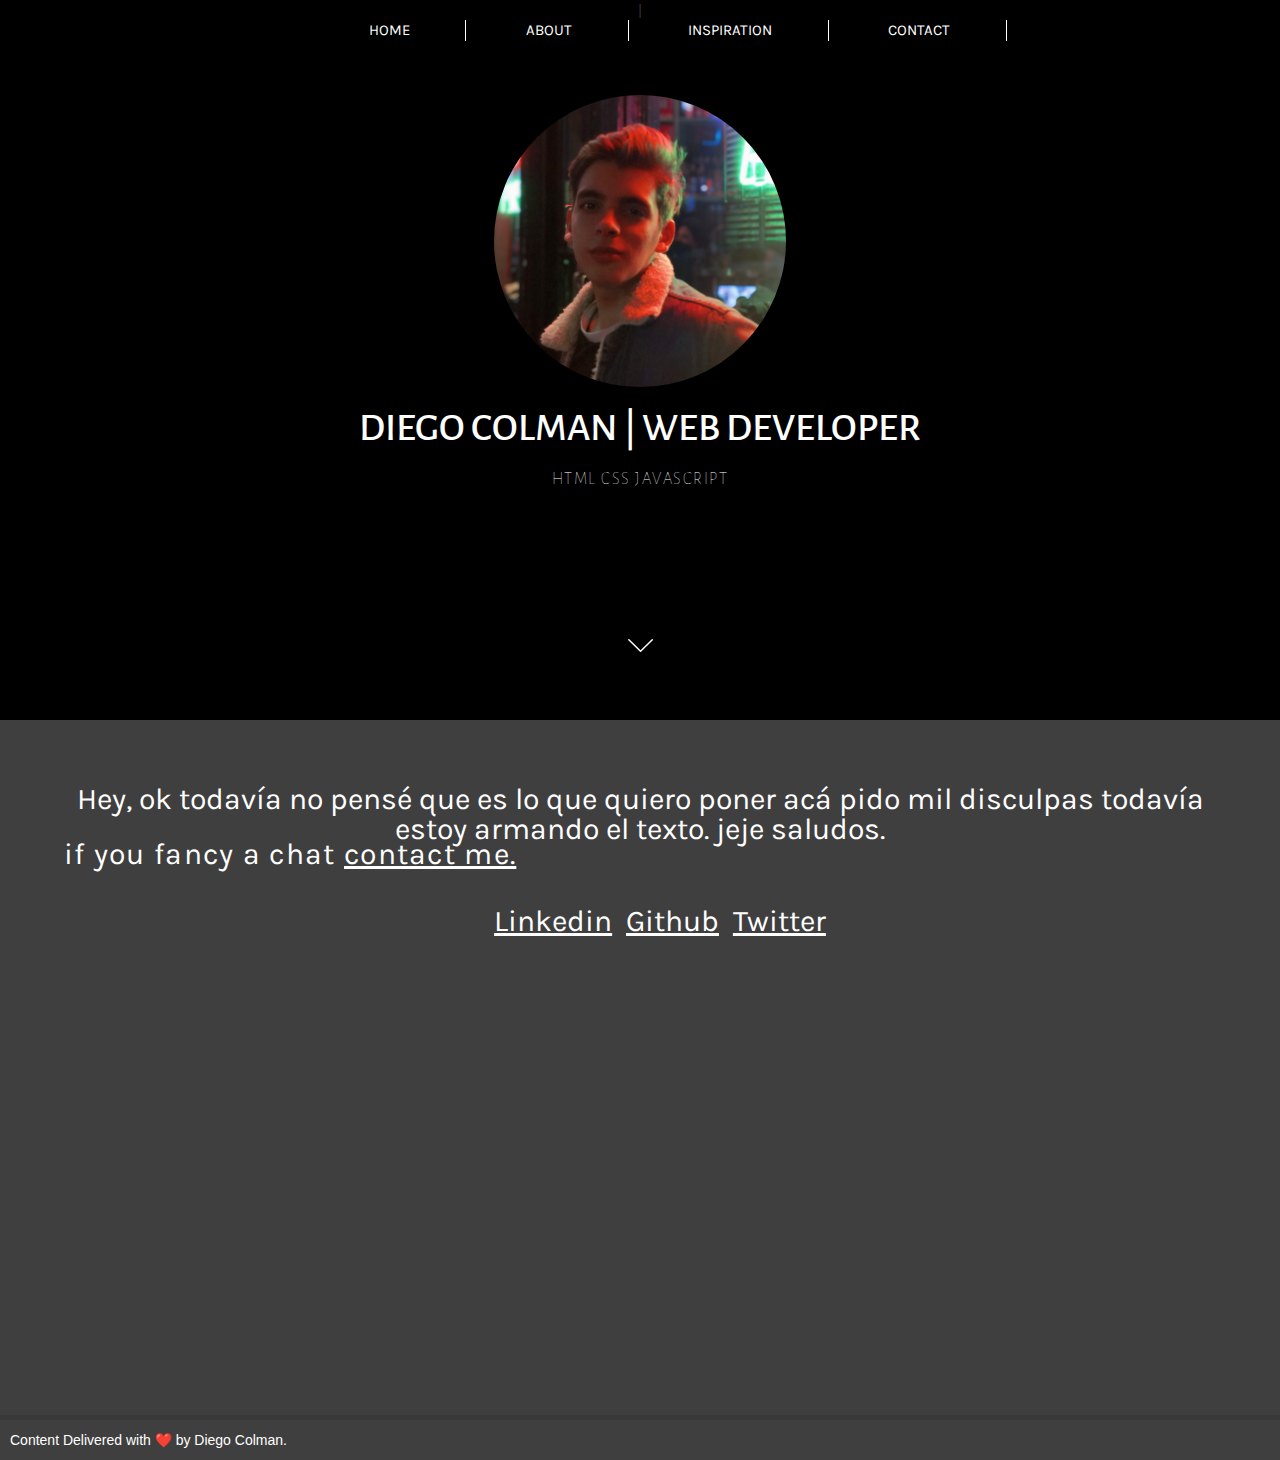
<file: index.html>
<!DOCTYPE html>
<html>
<head> 
	    <!-- Titulo de Pestaña -->	
	<title>  Diego Colman | Web Developer </title>	
	<!-- Fin del título de Pestaña -->
	<meta charset="utf-8">
	<meta name="description" content="Esta es la descripción de mi página">
	<meta name="keywords" content="Palabra Clave 1, Palabra Clave 2">
	<meta name="author" content="Diego Colman">
	<meta name="viewport" content="width=device-width">

		<!-- bootstrap --->
		   <link rel="stylesheet" href="https://stackpath.bootstrapcdn.com/bootstrap/3.4.1/css/bootstrap.min.css" integrity="sha384-HSMxcRTRxnN+Bdg0JdbxYKrThecOKuH5zCYotlSAcp1+c8xmyTe9GYg1l9a69psu" crossorigin="anonymous">

		<!-- Code para exportar CSS -->
	<link rel="stylesheet" href="assets/css/estilos.css"/>
	<link href="https://fonts.googleapis.com/css2?family=Alegreya+Sans+SC:ital,wght@0,700;1,500&display=swap" rel="stylesheet">
	<link href="https://fonts.googleapis.com/css2?family=Karla:wght@700&display=swap" rel="stylesheet">
	<meta name="viewport" content="width=device-width, initial-scale=1">
	<link rel="stylesheet" media="only screen and (max-width: 480px)" href="assets/css/estilos.css">
	<!-- Fin del Code para exportar CSS --> 
</head>
<body>|
	<header id="main-header">
 <!-- AUN NO DECIDO SI CON LOGO 	<a href="index.html">
		<img src="http://placeimg.com/50/50/tech/sepia" alt="Logo de la página">
	</a> -->



			<nav> 


				<ul id="navbar">
					<li><a href="index.html"> HOME </a></li>
					<li><a href="views/about.html"> ABOUT </a></li>
					<li><a href="views/inspira.html"> INSPIRATION </a> </li>
					<li><a href="views/contact.html"> CONTACT </a></li>

				</ul>	
			</nav>


		<a href="home.html"> 
			<img class="main-img" src="img/fotoprincipal2.jpg">
		</a>
		<h1 class="main-title"> Diego Colman | Web Developer </h1>
		<h2 class="second-title"> html  css  javascript</h2>
		<a href="#main-p"><img class="arrow" src="img/arrow.svg" alt="Down arrow"></a>
		
	</header> 
		<main id="main-box"> 

			<p id="main-p"> Hey, ok todavía no pensé que es lo que quiero poner acá pido mil disculpas todavía estoy armando el texto. jeje saludos.

			<p id="email-me"> if you fancy a chat <a href="mailto: diegoagustincolman18@gmail.com?Subject=Hey" class="contact-me">contact me. </a>  </p>

				<ul>
					<a href="https://www.linkedin.com/in/diego-colman-479baa188/"><li class="contact-me"> Linkedin </li> </a>
					<a href="https://github.com/dieguicolman"><li class="contact-me"> Github  </li> </a>  
					<a href="https://twitter.com/ColmanDx"><li class="contact-me"> Twitter </li> </a>
				</ul></p>
		</main>

		<div>

	<footer id="main-footer"> 
		 <p class="footer-p">Content Delivered with ❤️ by Diego Colman.</p>
	</footer>
  <!-- jQuery (necessary for Bootstrap's JavaScript plugins) -->
		    <script src="https://code.jquery.com/jquery-1.12.4.min.js" integrity="sha384-nvAa0+6Qg9clwYCGGPpDQLVpLNn0fRaROjHqs13t4Ggj3Ez50XnGQqc/r8MhnRDZ" crossorigin="anonymous"></script>
		    <!-- Include all compiled plugins (below), or include individual files as needed -->
		    <script src="https://stackpath.bootstrapcdn.com/bootstrap/3.4.1/js/bootstrap.min.js" integrity="sha384-aJ21OjlMXNL5UyIl/XNwTMqvzeRMZH2w8c5cRVpzpU8Y5bApTppSuUkhZXN0VxHd" crossorigin="anonymous"></script>
	</body>	
</html>
</file>
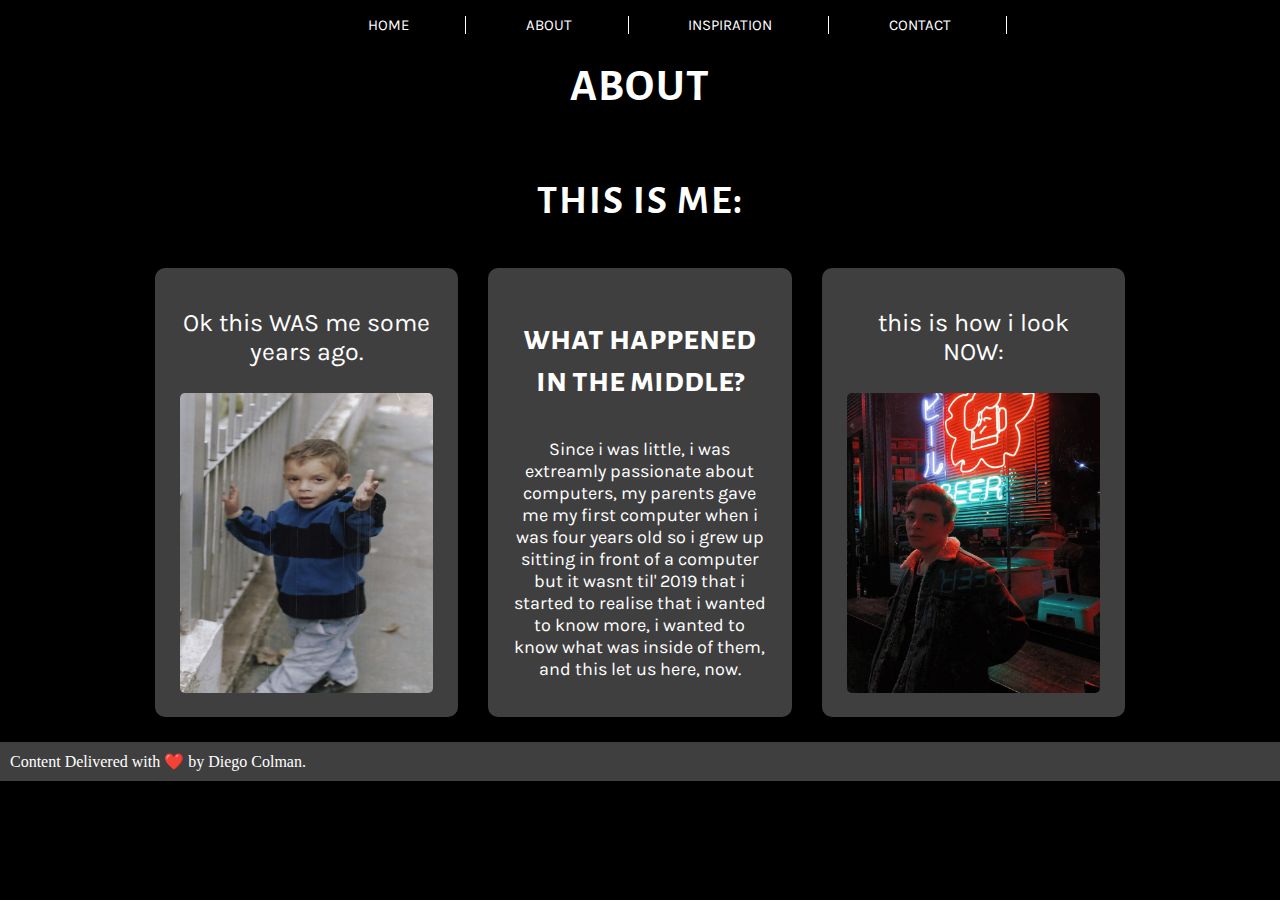
<file: views/about.html>
<!DOCTYPE html>
<html>
<head>
	<a href="about.html"> </a>
		<link rel=stylesheet href="../assets/css/estilos.css"/>
		<link href="https://fonts.googleapis.com/css2?family=Alegreya+Sans+SC:ital,wght@0,700;1,500&display=swap" rel="stylesheet">
		<link href="https://fonts.googleapis.com/css2?family=Karla:wght@700&display=swap" rel="stylesheet">
		<meta name="viewport" content="width=device-width, initial-scale=1">
	<meta charset= "utf-8">
	<title> About Diego Colman | Web Developer  </title>
</head>
<body>
<header>
	<!-- AUN NO DECIDO SI CON LOGO 	<a href="index.html">
		<img src="http://placeimg.com/50/50/tech/sepia" alt="Logo de la página">
	</a> -->
</header>
	<nav>
		<ul>
			<li><a href="../index.html"> HOME </a> </li>
			<li><a href="about.html"> ABOUT </a> </li>
			<li><a href="inspira.html"> INSPIRATION </a> </li>
			<li><a href="contact.html"> CONTACT </a> </li>
		</ul>
	</nav>
		<h1 class="about-main-title"> About </h1>
		<h2 class="about-second-title"> This is me: </h2>
	<div class="container">
		
		<div class="column">
			<div class="card">
				<p class="about-me-p">
		        Ok this WAS me some years ago.
				</p>
			<img src="../img/fotovieja2.jpg" alt="Young Diego Colman" class="little-me-img">
			</div>
		</div>

		<div class="column">
			<div class="card">
				<h3 class="third-title"> what happened in the middle? </h3>
				<p class="middle-p">
		        Since i was little, i was extreamly passionate about computers, my parents gave me my first computer when i was four years old so i grew up sitting in front of a computer but it wasnt til' 2019 that i started to realise that i wanted to know more, i wanted to know what was inside of them, and this let us here, now. 
				</p>
			</div>
		</div>


		<div class="column">
			<div class="card">
				<p class="about-me-p">
		        this is how i look NOW:
				</p>
		<img src="../img/fotoactual.jpg" alt="Diego Colman" class="little-me-img">
			</div>
		</div>			
	</div>


<footer id="main-footer">
	<p  class="footer-p">Content Delivered with ❤️ by Diego Colman. </p> 
</footer>
</body>
</html>
</file>
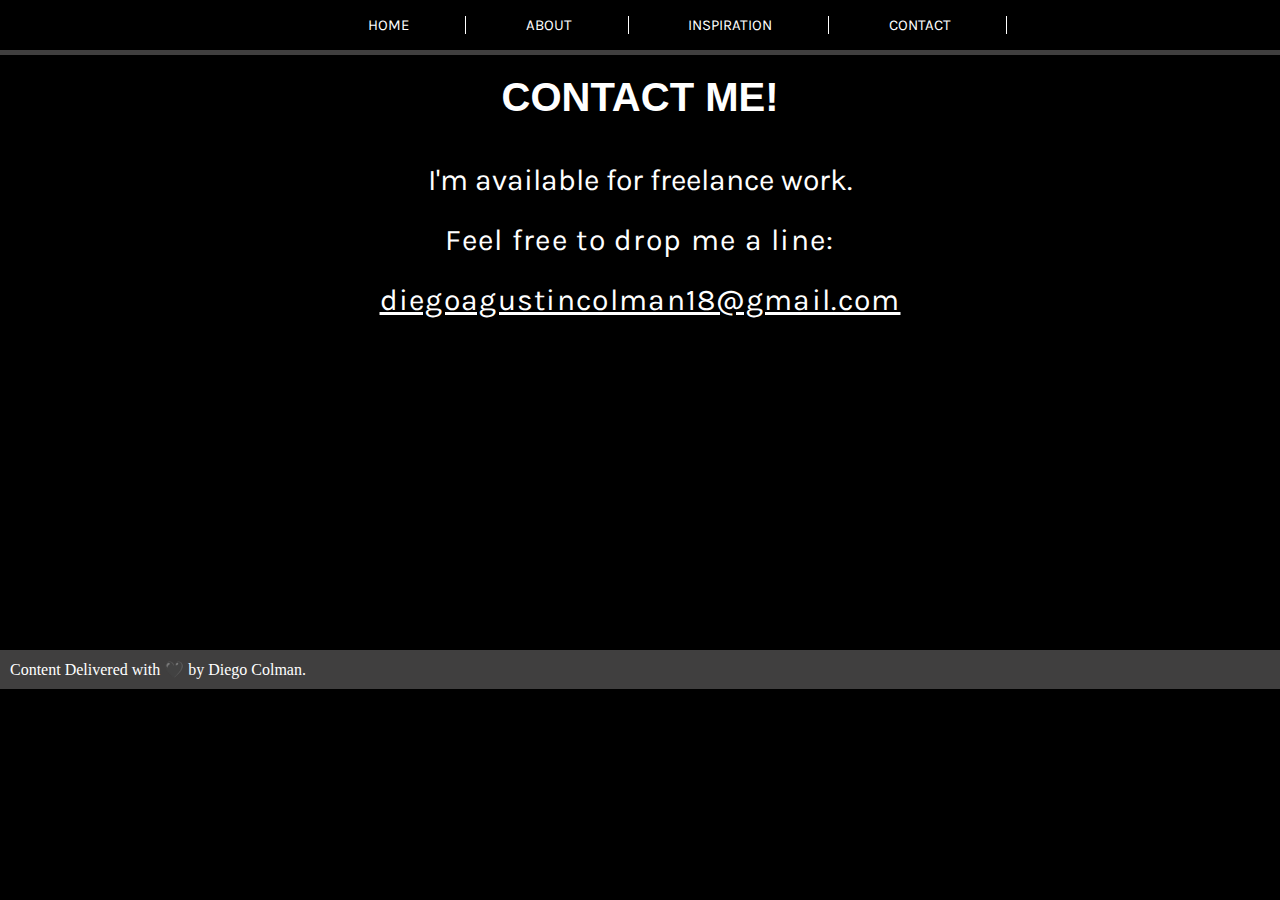
<file: views/contact.html>
<!DOCTYPE html>
<html>
<head> 
	<a href="contact.html"> </a>
		<link rel=stylesheet href="../assets/css/estilos.css"/>
		<link href="https://fonts.googleapis.com/css2?family=Karla:wght@700&display=swap" rel="stylesheet">
		<link href="https://fonts.googleapis.com/css2?family=Karla:wght@700&display=swap" rel="stylesheet">
	<meta charset="utf-8">
	<title> Contact Diego Colman | Web Developer </title> 
</head>
<body>
<header>
	<!-- SAME HERE.
 <a href="../index.html">
	<img src="http://placeimg.com/50/50/tech/sepia" alt="Logo de la página">
</a> -->
</header>
	<nav>
		<ul>
			<li> <a href="../index.html"> HOME </a> </li> 
			<li><a href="about.html"> ABOUT </a> </li>
			<li><a href="inspira.html"> INSPIRATION </a> </li>
			<li><a href="contact.html"> CONTACT </a></li>
		</ul>
	</nav>
	<h1 class="contact-main-title"> CONTACT ME! </h1>
		<p id="main-p"> I'm available for freelance work. </p>
		<p class="contact-me-p"> Feel free to drop me a line: 
			<br>
			<br>

		<a href="mailto: diegoagustincolman18@gmail.com?Subject=Hey" class="contact-me"> diegoagustincolman18@gmail.com </a> 
		</p>
<footer id="main-footer">
	 <p class="footer-p">Content Delivered with 🖤 by Diego Colman. </p>
</footer>
</body>
</html>
</file>
<file: assets/css/estilos.css>
* {
  box-sizing: border-box; }

#main-header {
  background-color: #000;
  text-align: center;
  color: white;
  height: 700px; }

#main-box {
  background-color: #403F3F;
  height: 700px; }

#main-p {
  font-family: "Karla", sans-serif;
  font-size: 30px;
  color: white;
  text-align: center;
  letter-spacing: 1,3px;
  line-height: 1; 
}

#email-me {
  font-family: "Karla", sans-serif;
  font-size: 30px;
  color: white;
  text-align: left;
  letter-spacing: 1.3px;
  line-height: 1px;
  padding-bottom: 30px; }

.about-me-p {
  font-family: "Karla", sans-serif;
  height: 10px;
  font-size: 25px;
  color: white;
  text-align: center-justify; }

.middle-p {
  font-family: "Karla", sans-serif;
  height: 10px;
  font-size: 18px;
  color: white;
  text-align: center-justify; }

.contact-me-p {
  font-family: "Karla", sans-serif;
  font-size: 30px;
  color: white;
  text-align: center;
  letter-spacing: 1.3px;
  line-height: 1;
  height: 395px; }

.main-img {
  margin-top: 40px;
  border: solid 4px black;
  border-radius: 50%;
  width: 300px;
  height: 300px; }

/* Pagina principal */
.main-title {
  font-family: "Alegreya Sans SC", sans-serif;
  text-align: center;
  color: white;
  font-size: 40px;
  text-transform: uppercase;
  border-top: 5px;
  margin-top: 5px;
  margin-bottom: 5px;
  padding-top: 10px;
  padding-bottom: 0; }

.second-title {
  font-family: "Alegreya Sans SC", sans-serif;
  text-align: center;
  color: white;
  font-size: 17px;
  text-transform: uppercase;
  padding-bottom: 140px;
  font-weight: lighter;
  letter-spacing: 1.5px; }

/* Pagina about */
.about-main-title {
  font-family: "Alegreya Sans SC", sans-serif;
  text-align: center;
  color: white;
  text-transform: uppercase;
  font-size: 45px;
  margin-top: 5px;
  padding-top: 10px;
  letter-spacing: 1.3px; }

.about-second-title {
  font-family: "Alegreya Sans SC", sans-serif;
  text-align: center;
  color: white;
  font-size: 40px;
  text-transform: uppercase;
  padding-top: 30px;
  padding-bottom: 10px;
  font-weight: bold;
  letter-spacing: 2px; }

.third-tile {
  font-family: "Alegreya Sans SC", sans-serif;
  text-align: center;
  color: white;
  font-size: 17px;
  text-transform: uppercase;
  letter-spacing: 2px; }

.container {
  max-width: 1000px;
  width: 100%;
  margin: 0 auto;
  display: flex; }

.column {
  font-family: "Alegreya Sans SC", sans-serif;
  background-color: #403F3F;
  margin: 0 15px 25px;
  box-shadow: 0 1px 3px rgba(0, 0, 0, 0.12), 0 1px 2px rgba(0, 0, 0, 0.24);
  border-radius: 10px;
  text-align: center;
  font-size: 30px;
  color: white;
  padding: 0;
  flex-basis: 33%; }

.card {
  padding: 15px 25px; }

.little-me-img {
  margin-top: 50px;
  width: 300px;
  height: 300px;
  max-width: 100%;
  border-radius: 5px; }

/* Pagina de contacto. */
.contact-main-title {
  font-family: "Alegreya Sans SC", sans-serif;
  text-align: center;
  color: white;
  font-size: 40px;
  text-transform: uppercase;
  background-color: #000;
  border-top: 5px solid #403F3F;
  margin-top: 5px;
  margin-bottom: 5px;
  padding-top: 20px;
  padding-bottom: 15px; }

.contact-me {
  text-decoration: underline; }

/* Pagina de Inspira. */
.h1insp {
  font-family: "Alegreya Sans SC", sans-serif;
  text-align: center;
  color: white;
  font-size: 40px;
  text-transform: uppercase;
  padding-top: 30px;
  padding-bottom: 10px;
  font-weight: bold;
  letter-spacing: 2px; }

.foto {
  padding: 0 !important;
  margin-top: 0;
  display: grid;
  color: white;
  border: 1px solid white;
  transition: transform .2s; }

.foto img {
  width: 100%; }

.foto:hover {
  position: relative;
  z-index: 10;
  -ms-transform: scale(1.1);
  /* IE 9 */
  -webkit-transform: scale(1.1);
  /* Safari 3-8 */
  transform: scale(1.1);
  /* (150% zoom - Note: if the zoom is too large, it will go outside of the viewport) */ }

.row {
  margin: 0;
  padding: 0; }

/* Fin de pagina. */
ul li {
  font-family: "Karla", sans-serif;
  display: inline-block;
  font-size: 30px;
  padding: 5px; }

img {
  max-width: 100%; }

body {
  background-color: black;
  margin: 0px;
  text-align: center; }

nav li {
  display: inline-block;
  font-size: 15px;
  padding: 0 3.7142em;
  border-right: solid 0.0714em white; }

main {
  background-color: #403F3F;
  padding: 5%;
  border-bottom: solid 5px #383838; }

h1 {
  font-size: 40px;
  color: white;
  text-align: center; }

/* PSEUDO-CLASSES ---------------- */
a:link {
  color: white;
  text-decoration: none; }

a:visited {
  color: white; }

a:hover {
  color: #EEEEEE; }

:focus {
  color: white;
  background-color: #403F3F; }

a.contact-me {
  text-decoration: underline; }

/* --------------------------------- */
#main-footer {
  text-align: left; }

.footer-p {
  margin: 0px;
  padding: 10px;
  background-color: #403F3F;
  color: white; }

.arrow {
  width: 25px;
  margin-bottom: 25px; }

#words {
  color: white;
  text-transform: uppercase; }

@media (max-width: 767px) {
  .h1insp {
    margin-top: 15px;
    font-size: 20px; }
  #main-header {
    height: 820px; }
  .main-title {
    font-size: 20px; }
  .arrow {
    width: 40px;
    margin-top: 30px; }
  .main-img {
    width: 250px;
    height: 250px; }
  .contact-main-title {
    font-size: 25px; }
  .contact-me-p {
    font-size: 15px; } }

@media (max-width: 480px) {
  .h1insp {
    font-size: 15px;
    border-bottom: 1px solid white; }
  .contact-main-title {
    font-size: 20px; } }
</file>
